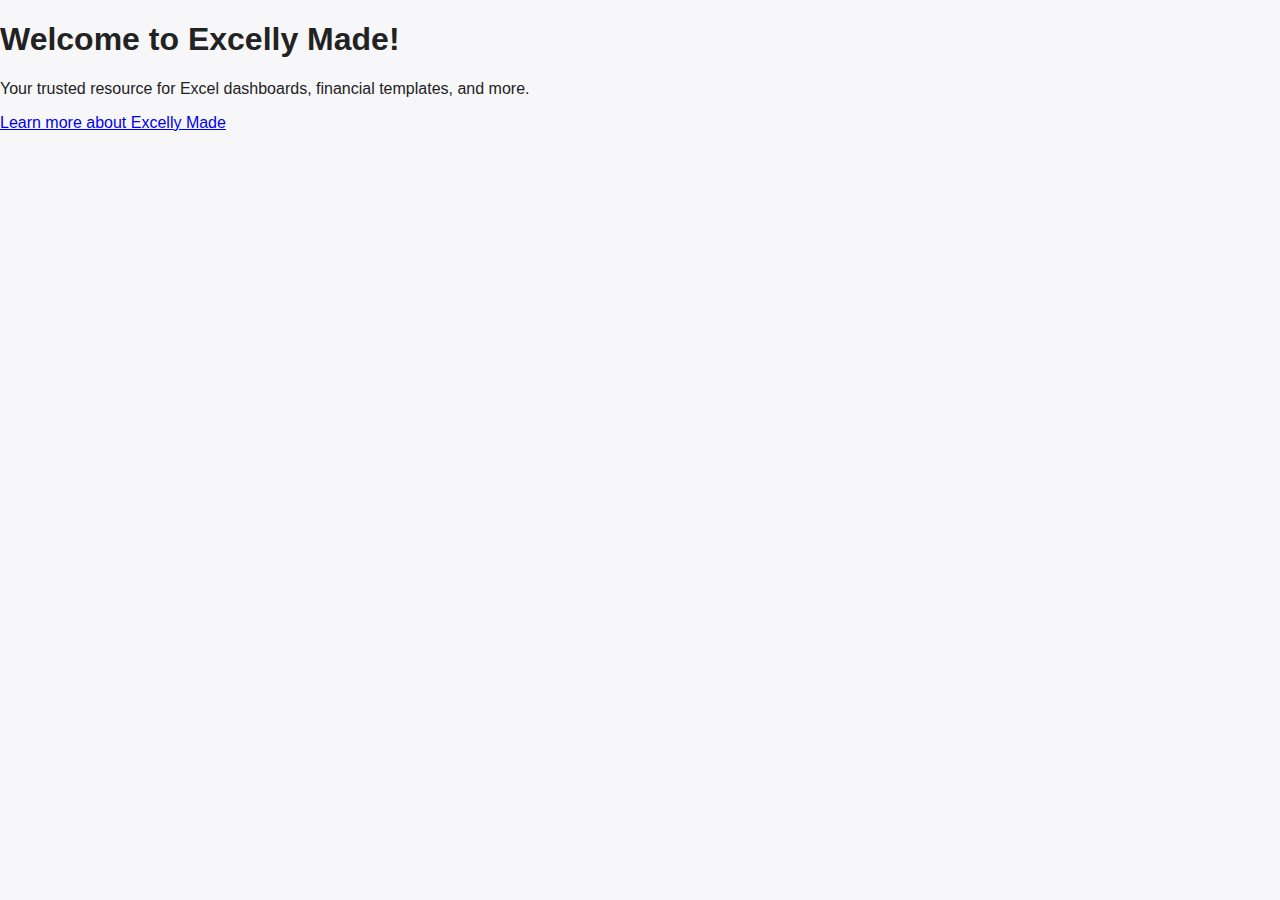
<file: index.html>
<!DOCTYPE html>
<html>
<head>
  <title>Welcome to Excelly Made</title>
  <link rel="stylesheet" href="style.css">
</head>
<body>
<h1>Welcome to Excelly Made!</h1>
<p>Your trusted resource for Excel dashboards, financial templates, and more.</p>
<p><a href="about.html">Learn more about Excelly Made</a></p>
</body>
</html>
</file>
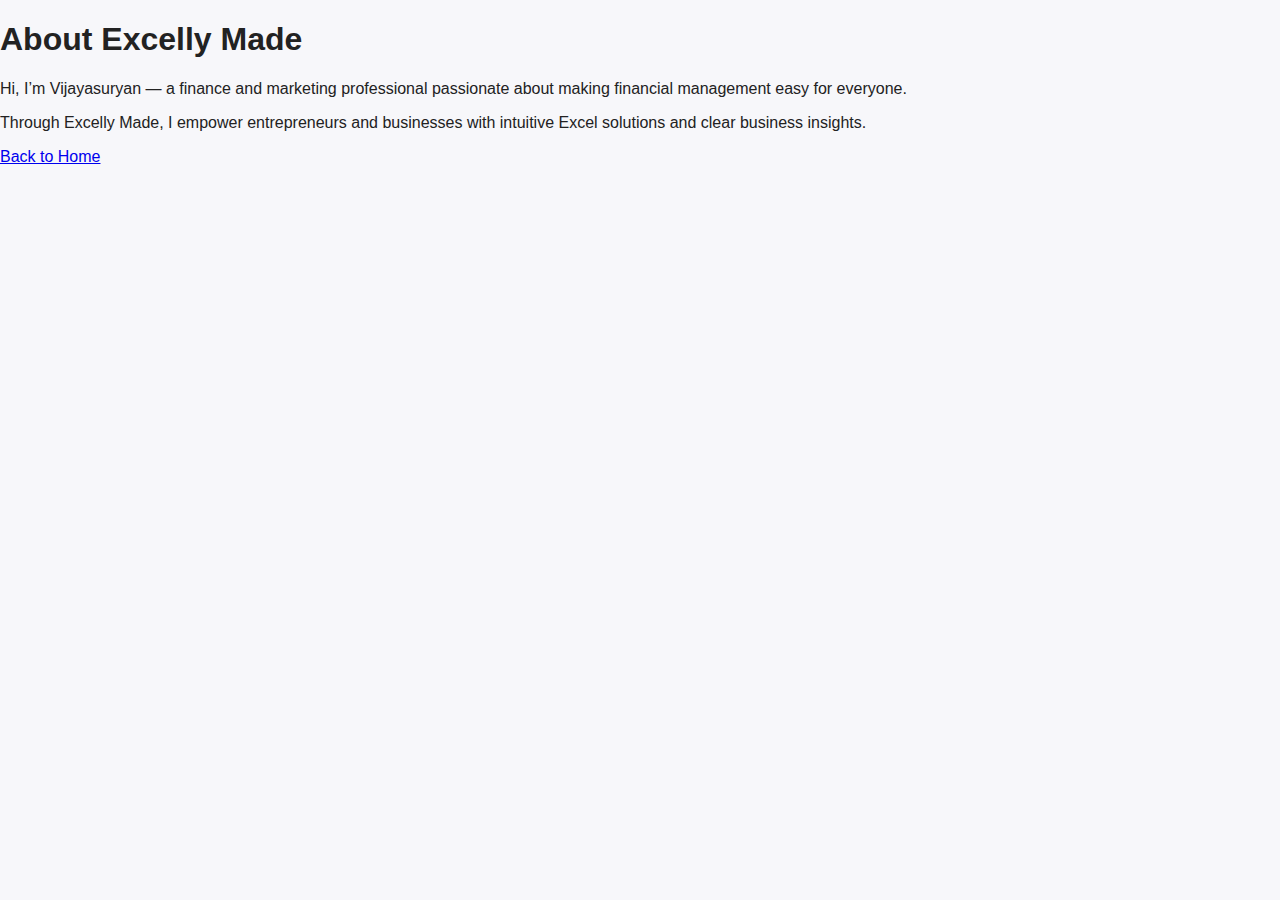
<file: about.html>
<!DOCTYPE html>
<html>
<head>
  <title>About - Excelly Made</title>
  <link rel="stylesheet" href="style.css">
</head>
<body>
  <h1>About Excelly Made</h1>
  <p>Hi, I’m Vijayasuryan — a finance and marketing professional passionate about making financial management easy for everyone.</p>
  <p>Through Excelly Made, I empower entrepreneurs and businesses with intuitive Excel solutions and clear business insights.</p>
  <a href="index.html">Back to Home</a>
</body>
</html>
</file>
<file: style.css>
body {
  font-family: 'Segoe UI', Arial, sans-serif;
  margin: 0;
  background: #f7f7fa;
  color: #222;
}
header.hero {
  background: linear-gradient(120deg, #ddecef 0%, #ffffff 100%);
  padding: 60px 20px 30px 20px;
  text-align: center;
  border-bottom: 2px solid #e0e0e0;
}
.hero h1 {
  font-size: 3em;
  margin: 0 0 10px 0;
}
.tagline {
  font-size: 1.3em;
  color: #444;
}
.cta {
  display: inline-block;
  margin-top: 20px;
  padding: 12px 32px;
  background: #007800;
  color: #fff;
  text-decoration: none;
  font-weight: bold;
  border-radius: 25px;
}
section.features {
  margin: 40px auto;
  max-width: 700px;
  background: #fff;
  border-radius: 16px;
  box-shadow: 0 8px 32px rgba(0,0,0,0.07);
  padding: 35px 28px;
}
.features h2 {
  font-size: 2em;
  margin-bottom: 15px;
}
.color-options {
  margin: 30px auto 60px auto;
  max-width: 700px;
  display: flex;
  justify-content: space-around;
  gap: 18px;
}
.color-card {
  flex: 1;
  padding: 30px 0;
  border-radius: 16px;
  text-align: center;
  color: #fff;
  font-size: 1.1em;
  font-weight: bold;
}
.color-card.sage { background: #80a975; }
.color-card.ebony { background: #222122; }
.color-card.sakura { background: #ffe6ee; color: #9c2c6c; }
footer {
  text-align: center;
  padding: 24px 0;
  background: #222;
  color: #fff;
}
footer a {
  color: #fff;
  text-decoration: underline;
}
.product-image {
  display: flex;
  justify-content: center;
  margin: 35px 0;
}
.main-img {
  max-width: 90%;
  border-radius: 20px;
  box-shadow: 0 8px 32px rgba(0,0,0,0.07);
}
</file>
